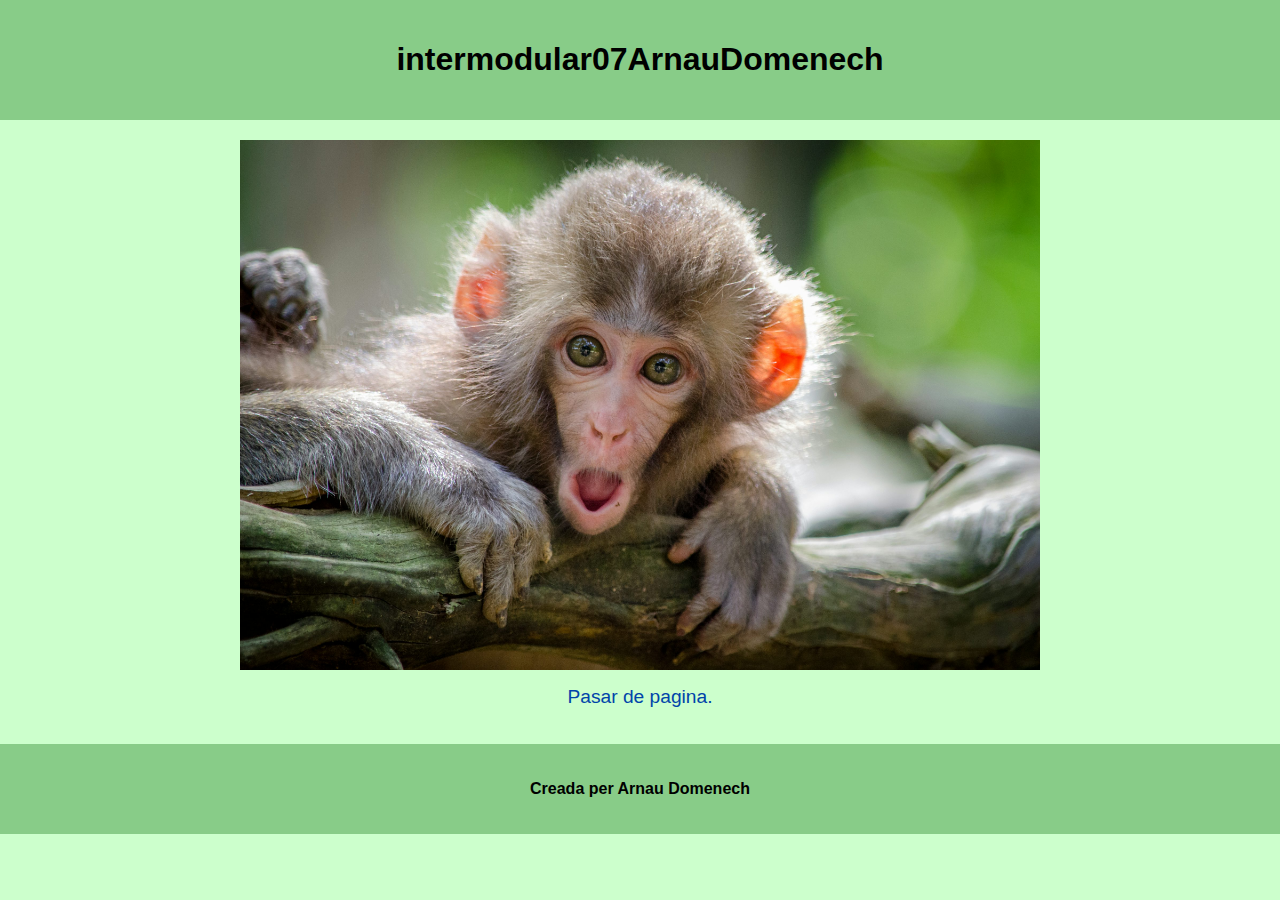
<file: index.html>
<!DOCTYPE html>
<html lang="es">
<head>
    <meta charset="UTF-8" />
    <meta name="viewport" content="width=device-width, initial-scale=1.0" />
    <link rel="stylesheet" href="css/estils.css">
    <title>intermodular07ArnauDomenech</title>
</head>
<body>
    <header>
        <h1>intermodular07ArnauDomenech</h1>
    </header>

    <main>
        <img src="img/imatge.jpeg" alt="Macaco" style="width:100%; max-width:800px; display:block; margin:auto;" />

        <p>
            <a href="index2.html">Pasar de pagina.</a>
        </p>
    </main>

    <footer>
        <p>Creada per Arnau Domenech</p>
    </footer>
</body>
</html>
</file>
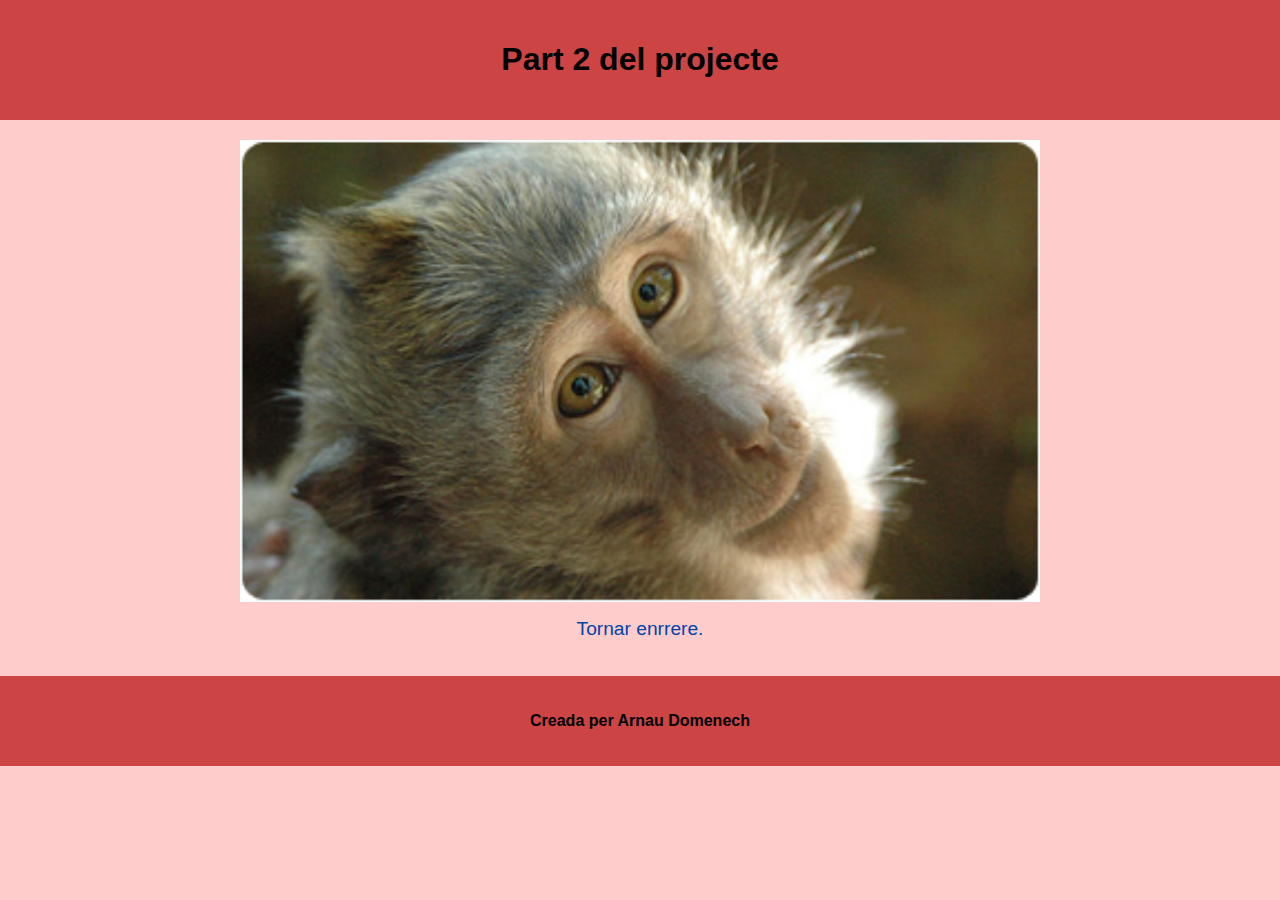
<file: index2.html>
<!DOCTYPE html>
<html lang="es">
<head>
    <meta charset="UTF-8" />
    <meta name="viewport" content="width=device-width, initial-scale=1.0" />
    <link rel="stylesheet" href="css/estils2.css">
    <title>intermodular07ArnauDomenech part2</title>
</head>
<body>
    <header>
        <h1>Part 2 del projecte</h1>
    </header>

    <main>
        <img src="img/imatge2.png" alt="Macaco" style="width:100%; max-width:800px; display:block; margin:auto;" />

        <p>
            <a href="index.html">Tornar enrrere.</a>
        </p>
    </main>

    <footer>
        <p>Creada per Arnau Domenech</p>
    </footer>
</body>
</html>
</file>
<file: css/estils.css>
body {
    font-family: Arial, sans-serif;
    margin: 0;
    padding: 0;
    background-color: #ccffcc; 
}

header, footer {
    background-color: #88cc88; 
    color: black;
    text-align: center;
    padding: 20px 0;
    font-weight: bold;
}

h1, h2, h3 {
    color: black; 
}

main {
    text-align: center;
    padding: 20px;
}

img {
    display: block;
    margin: auto;
    width: 60%;
    max-width: 500px;
}

a {
    color: #0044aa;
    text-decoration: none;
    font-size: 1.2em;
}

a:hover {
    text-decoration: underline;
}
</file>
<file: css/estils2.css>
body {
    font-family: Arial, sans-serif;
    margin: 0;
    padding: 0;
    background-color: #ffcccc; 
}

header, footer {
    background-color: #cc4444; 
    color: black;
    text-align: center;
    padding: 20px 0;
    font-weight: bold;
}

h1, h2, h3 {
    color: black; 
}

main {
    text-align: center;
    padding: 20px;
}

img {
    display: block;
    margin: auto;
    width: 60%;
    max-width: 500px;
}

a {
    color: #0044aa;
    text-decoration: none;
    font-size: 1.2em;
}

a:hover {
    text-decoration: underline;
}
</file>
